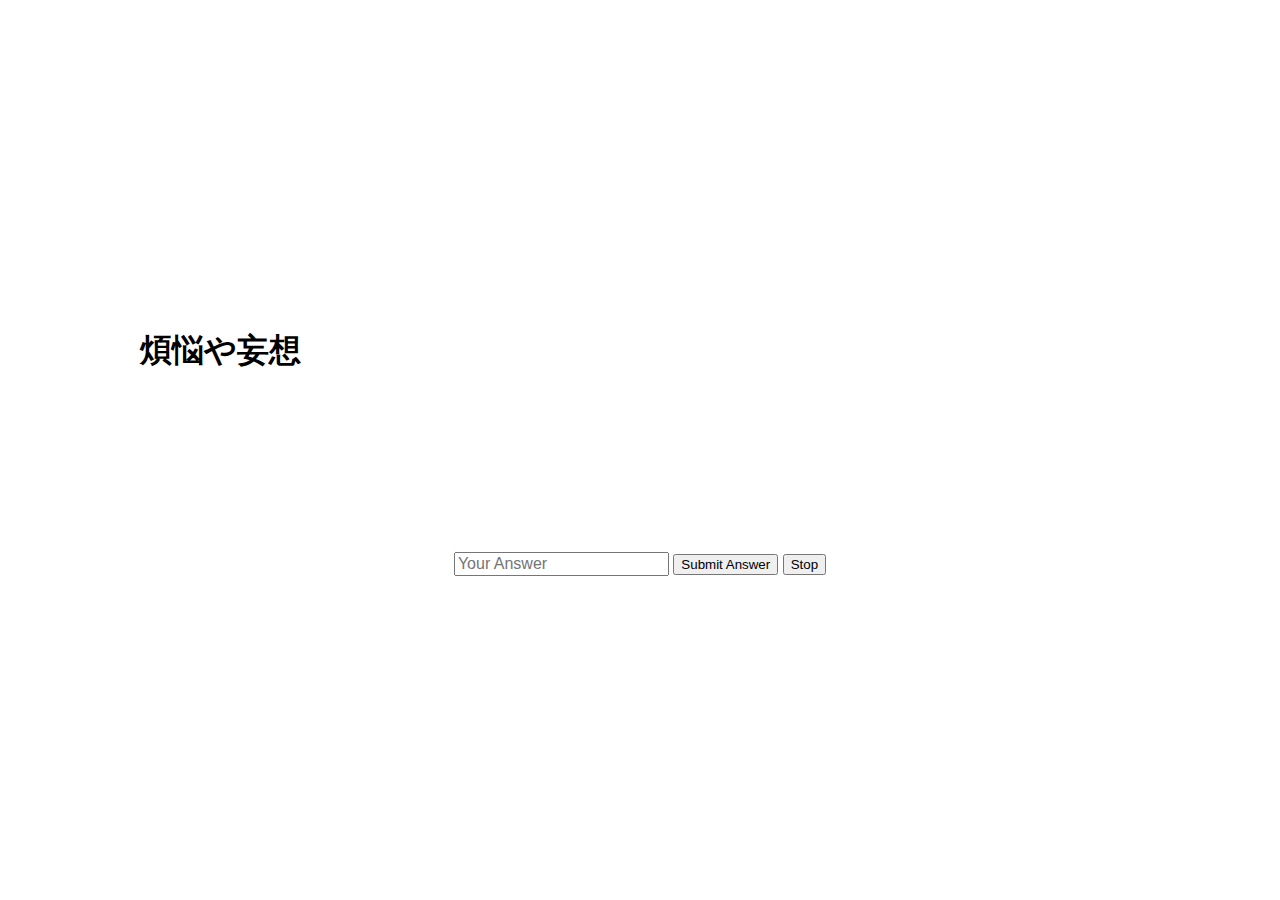
<file: index.html>
<!DOCTYPE html>
<html lang="en">
<head>
    <meta charset="UTF-8">
    <meta name="viewport" content="width=device-width, initial-scale=1.0">
    <title>Quiz Game</title>
    <link rel="stylesheet" href="styles.css">
</head>
<body>
    <div id="quiz-container">
        <h1 id="quizText"></h1>
        <input type="text" id="answer" placeholder="Your Answer">
        <button onclick="checkAnswer()">Submit Answer</button>
        <button onclick="clearInterval(intervalId)">Stop</button>
        <p id="result"></p>
        <p id="explanation"></p>
    </div>
    <script src="quiz.js"></script>
</body>
</html>
</file>
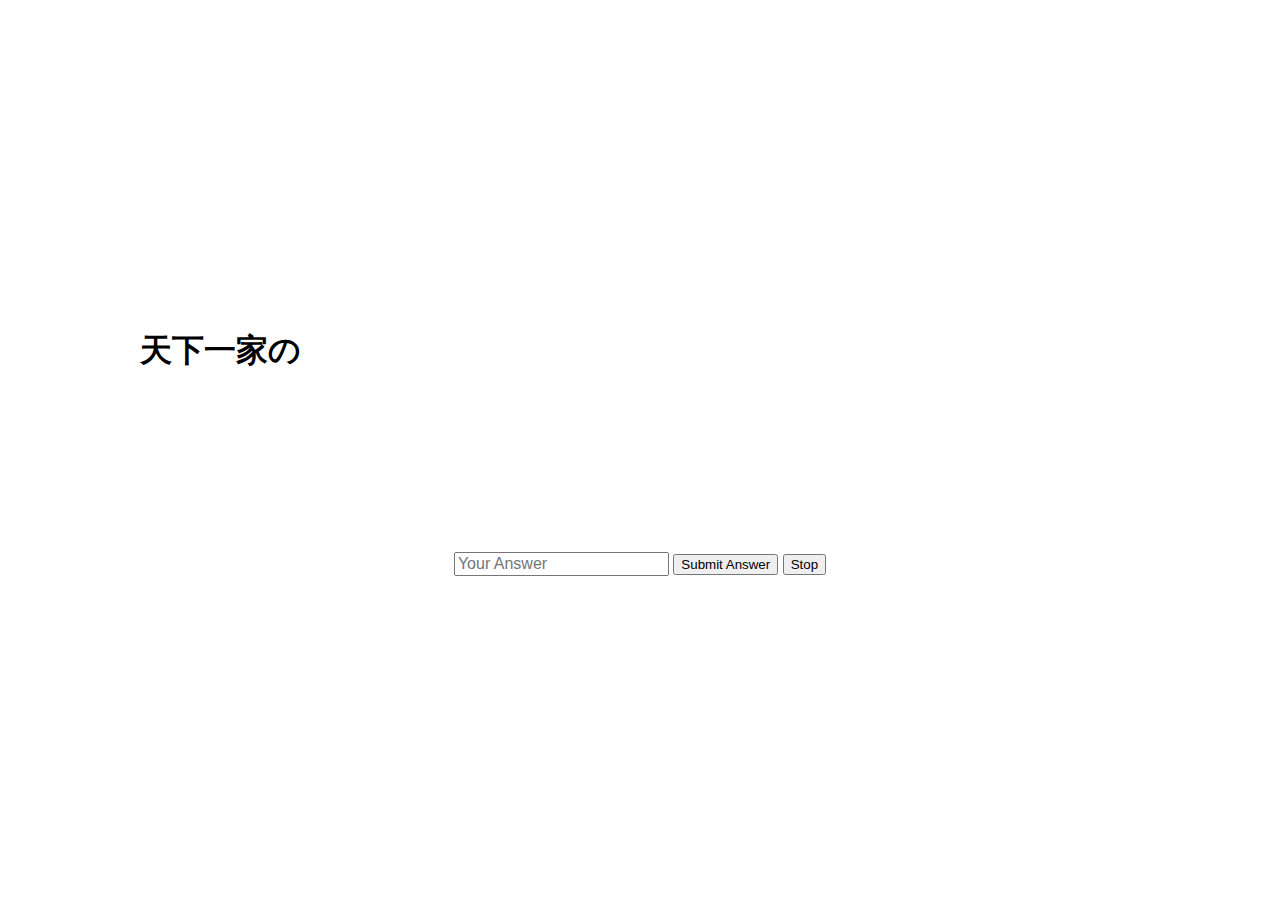
<file: quiz.html>
<!DOCTYPE html>
<html lang="en">
<head>
    <meta charset="UTF-8">
    <meta name="viewport" content="width=device-width, initial-scale=1.0">
    <title>Quiz Game</title>
    <link rel="stylesheet" href="styles.css">
</head>
<body>
    <div id="quiz-container">
        <h1 id="quizText"></h1>
        <input type="text" id="answer" placeholder="Your Answer">
        <button onclick="checkAnswer()">Submit Answer</button>
        <button onclick="clearInterval(intervalId)">Stop</button>
        <p id="result"></p>
        <p id="explanation"></p>
    </div>
    <script src="quiz.js"></script>
</body>
</html>
</file>
<file: styles.css>
body {
    font-family: Arial, sans-serif;
    display: flex;
    justify-content: center;
    align-items: center;
    height: 100vh;
    margin: 0;
}

#quiz-container {
    width: 1000px;
    text-align: center;
}

#quizText {
    height: 6em;
    text-align: start;
}

#quizAnswer {
    color: #FF6347;
}

#answer {
    max-width: 80%;
    margin: 0 auto;
    text-align: start; /* 必要に応じて調整 */
    margin-top: 10px;
    font-size:16px;
}

button {
    margin-top: 10px;
    cursor: pointer;
}
</file>
